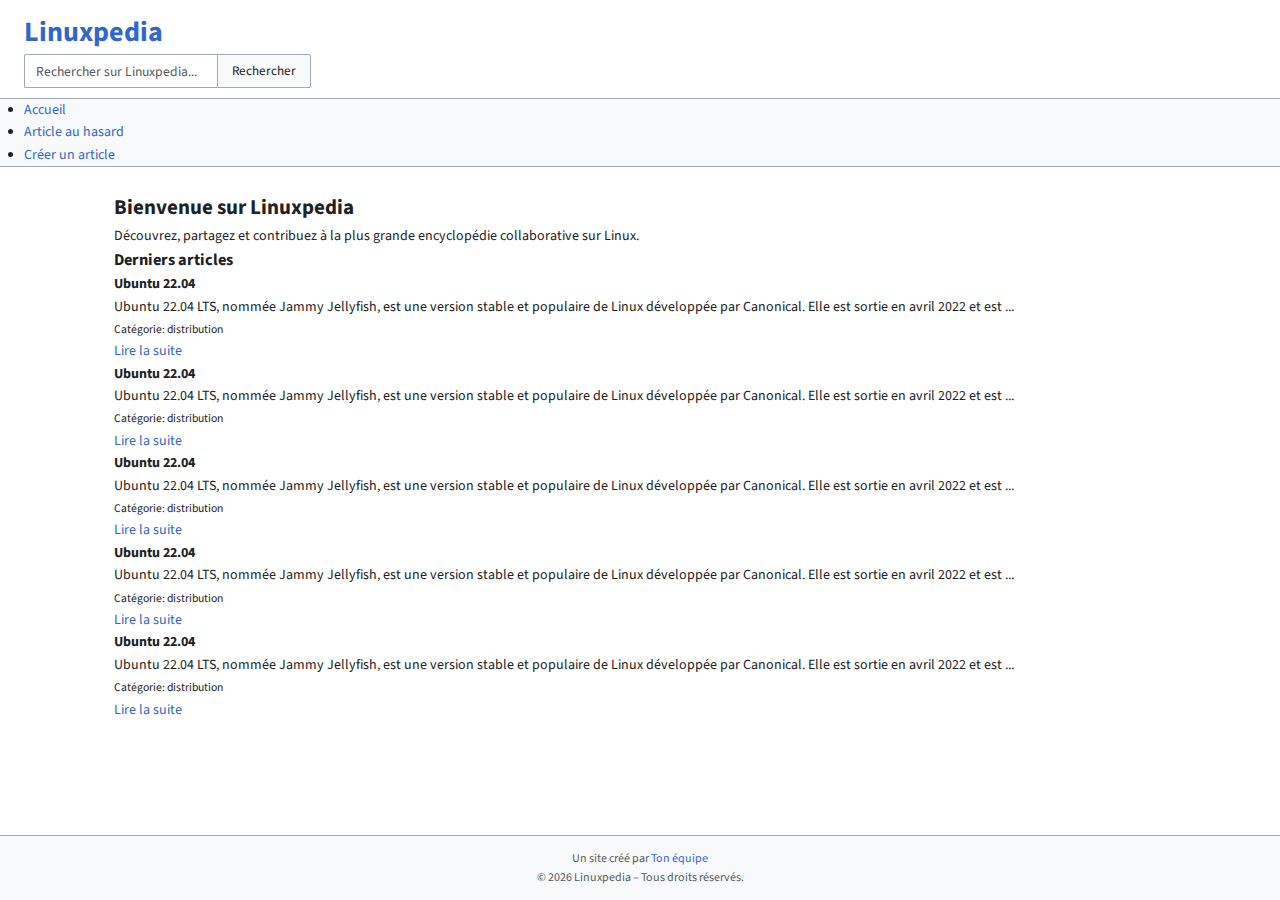
<file: index.html>
<!DOCTYPE html>
<html lang="fr">
<head>
    <meta charset="UTF-8">
    <meta name="viewport" content="width=device-width, initial-scale=1.0">
    <title>Accueil - Linuxpedia</title>
    <link rel="stylesheet" href="style.css">
</head>
<body>
    <header>
        <div class="logo-search">
            <h1><a href="index.html">Linuxpedia</a></h1>
            <form id="search-form">
                <input type="text" id="search-input" placeholder="Rechercher sur Linuxpedia...">
                <button type="submit">Rechercher</button>
            </form>
        </div>
    </header>
    <nav>
        <ul>
            <li><a href="index.html" class="active">Accueil</a></li>
            <li><a href="hasard.html">Article au hasard</a></li>
            <li><a href="creation.html">Créer un article</a></li>
        </ul>
    </nav>
    <main>
        <h2>Bienvenue sur Linuxpedia</h2>
        <p>Découvrez, partagez et contribuez à la plus grande encyclopédie collaborative sur Linux.</p>
        <section class="articles">
            <h3>Derniers articles</h3>
            <div id="derniers-articles">
                <!-- Les articles seront chargés via JavaScript -->
            </div>
        </section>
    </main>
    <footer>
        <p>Un site créé par <a href="#">Ton équipe</a></p>
        <p>© 2026 Linuxpedia – Tous droits réservés.</p>
    </footer>
    <script src="script.js"></script>
</body>
</html>
</file>
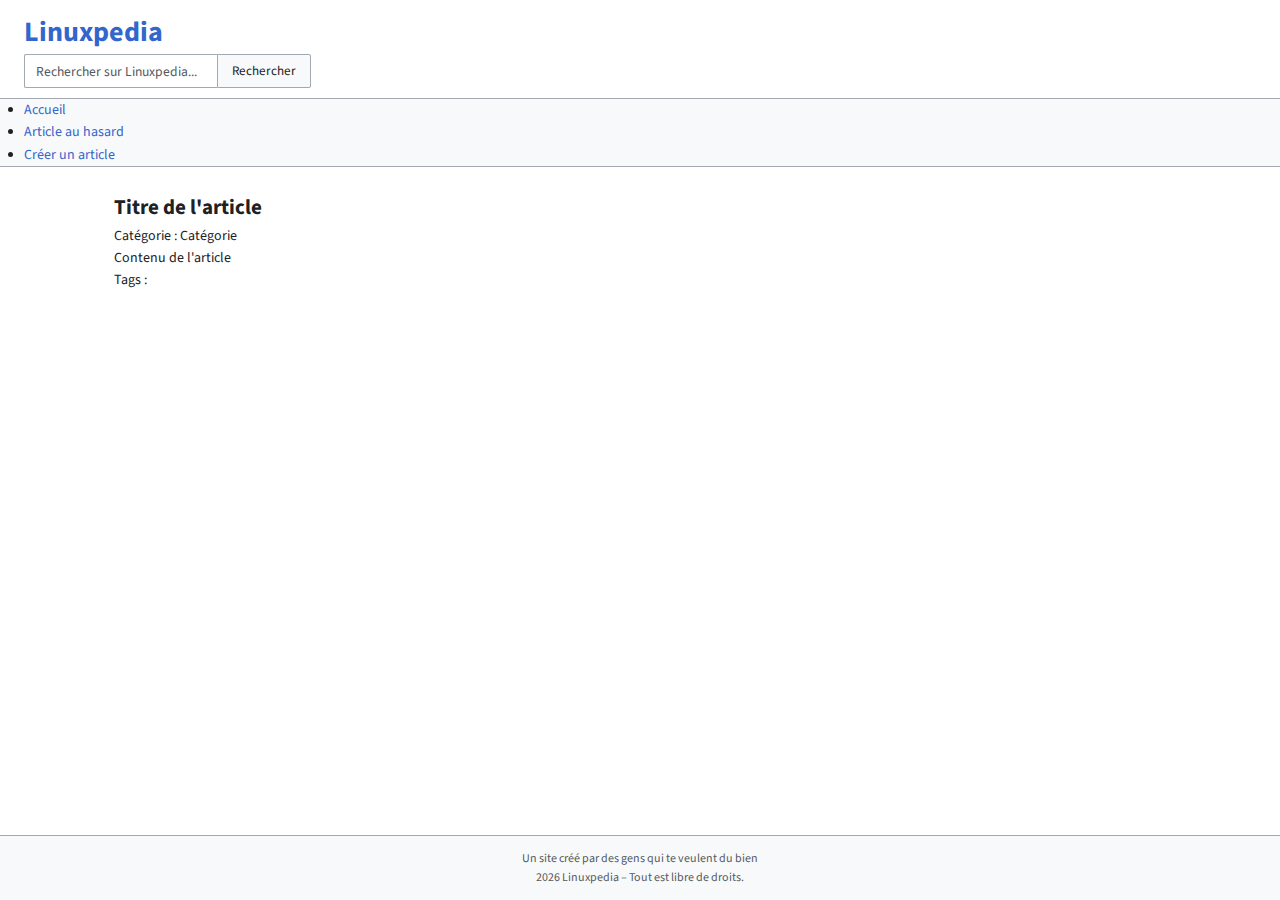
<file: article.html>
<!DOCTYPE html>
<html lang="fr">
<head>
    <meta charset="UTF-8">
    <meta name="viewport" content="width=device-width, initial-scale=1.0">
    <title data-titre="Titre de l'article">Article - Linuxpedia</title>
    <link rel="stylesheet" href="style.css">
</head>
<body>
    <header>
        <div class="logo-search">
            <h1><a href="index.html">Linuxpedia</a></h1>
            <form id="search-form">
                <input type="text" id="search-input" placeholder="Rechercher sur Linuxpedia...">
                <button type="submit">Rechercher</button>
            </form>
        </div>
    </header>
    <nav>
        <ul>
            <li><a href="index.html">Accueil</a></li>
            <li><a href="hasard.html">Article au hasard</a></li>
            <li><a href="creation.html">Créer un article</a></li>
        </ul>
    </nav>
    <main>
        <article id="article-detail">
            <h2 data-titre="Titre de l'article">Titre de l'article</h2>
            <p class="categorie" data-categorie="Catégorie">Catégorie : Catégorie</p>
            <div class="contenu" data-contenu="Contenu de l'article">
                Contenu de l'article
            </div>
            <p class="tags" data-tags="tag1, tag2">Tags : <span></span></p>
        </article>
    </main>
    <footer>
        <p>Un site créé par des gens qui te veulent du bien</p>
        <p>2026 Linuxpedia – Tout est libre de droits.</p>
    </footer>
    <script src="script.js"></script>
</body>
</html>
</file>
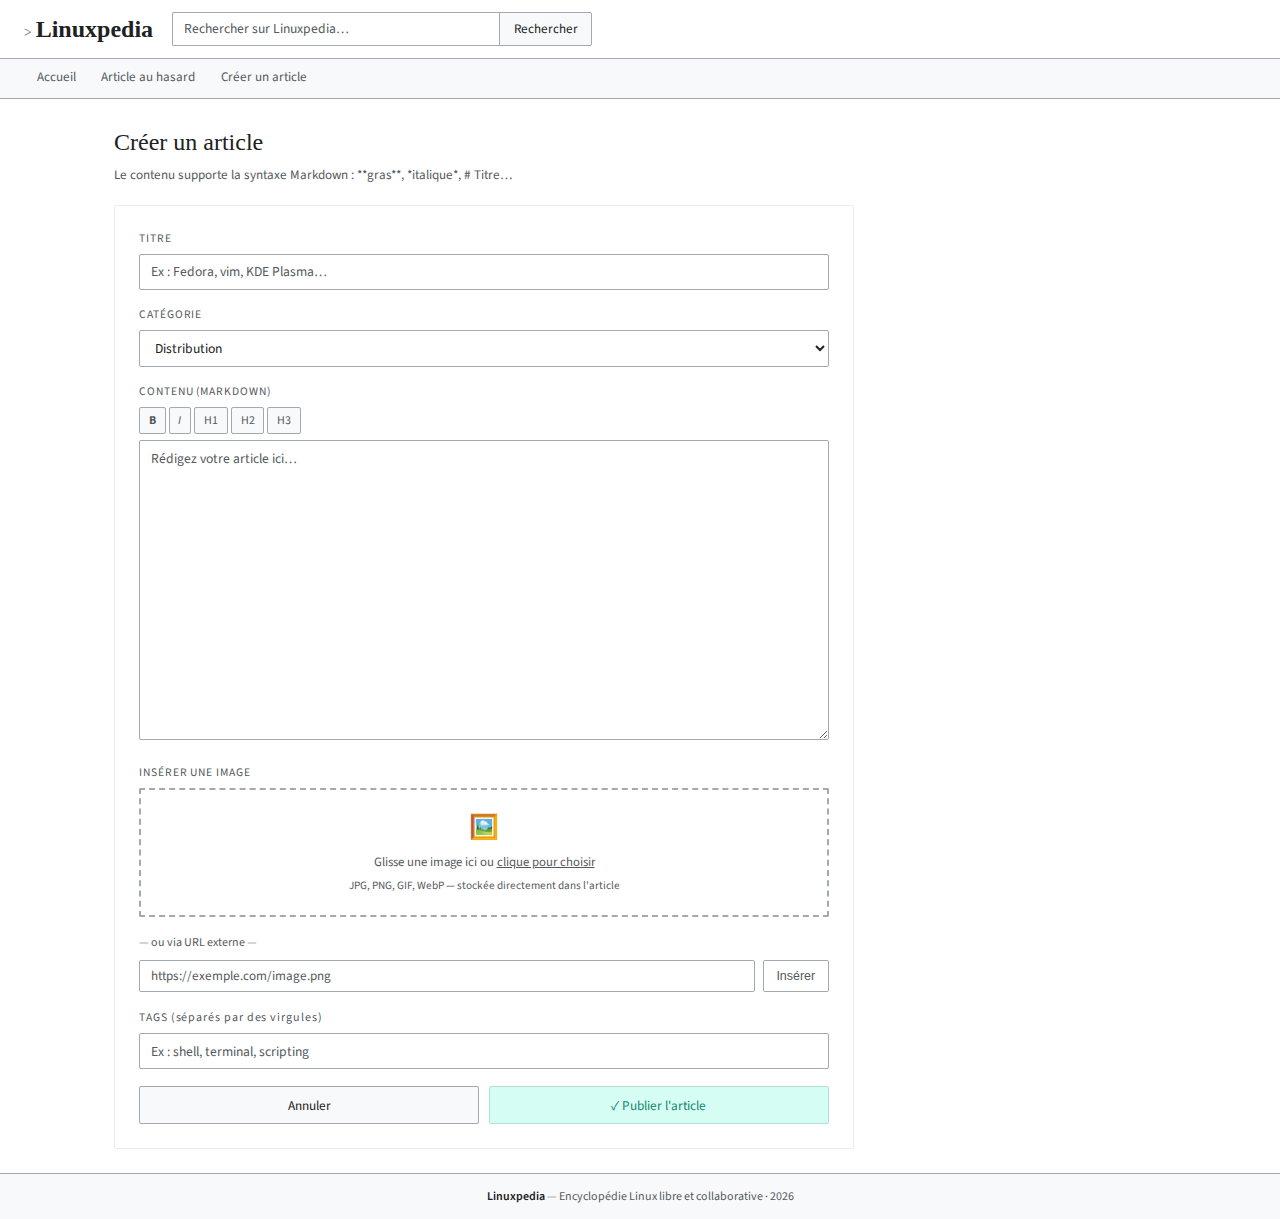
<file: creation.html>
<!DOCTYPE html>
<html lang="fr">
<head>
  <meta charset="UTF-8">
  <meta name="viewport" content="width=device-width, initial-scale=1.0">
  <title>Créer un article — Linuxpedia</title>
  <link rel="stylesheet" href="style.css">
  <style>
    /* Zone de drop image */
    .img-drop-zone {
      border: 2px dashed var(--border);
      border-radius: var(--r);
      padding: 1.2rem;
      text-align: center;
      color: var(--muted);
      font-size: .8rem;
      cursor: pointer;
      transition: border-color .2s, background .2s;
      margin-bottom: .5rem;
      position: relative;
    }
    .img-drop-zone:hover,
    .img-drop-zone.dragover {
      border-color: var(--green);
      background: rgba(63,185,80,.05);
      color: var(--green);
    }
    .img-drop-zone input[type="file"] {
      position: absolute;
      inset: 0;
      opacity: 0;
      cursor: pointer;
      width: 100%;
      height: 100%;
    }
    .img-drop-zone .drop-icon { font-size: 1.5rem; margin-bottom: .3rem; }
    .img-preview {
      display: flex;
      flex-wrap: wrap;
      gap: .5rem;
      margin-top: .5rem;
    }
    .img-preview-item {
      position: relative;
      width: 80px;
      height: 60px;
      border: 1px solid var(--border);
      border-radius: var(--r);
      overflow: hidden;
      cursor: pointer;
    }
    .img-preview-item img {
      width: 100%;
      height: 100%;
      object-fit: cover;
      display: block;
    }
    .img-preview-item .insert-label {
      position: absolute;
      inset: 0;
      background: rgba(0,0,0,.6);
      color: #fff;
      font-size: .65rem;
      display: flex;
      align-items: center;
      justify-content: center;
      opacity: 0;
      transition: opacity .2s;
      text-align: center;
    }
    .img-preview-item:hover .insert-label { opacity: 1; }
    .img-or { color: var(--muted); font-size: .75rem; margin: .5rem 0; }
    .url-img-row { display: flex; gap: .5rem; }
    .url-img-row input {
      flex: 1;
      background: var(--bg3);
      border: 1px solid var(--border);
      color: var(--text);
      padding: .4rem .7rem;
      font-size: .82rem;
      border-radius: var(--r);
      outline: none;
    }
    .url-img-row input:focus { border-color: var(--green); }
    .url-img-row button {
      background: var(--bg3);
      border: 1px solid var(--border);
      color: var(--muted);
      padding: .4rem .8rem;
      font-size: .78rem;
      border-radius: var(--r);
      cursor: pointer;
      white-space: nowrap;
      transition: all .15s;
      width: auto;
    }
    .url-img-row button:hover { border-color: var(--green); color: var(--green); }
  </style>
</head>
<body data-page="create">

<header>
  <a href="index.html" class="logo"><span class="prompt">&gt;</span>Linuxpedia</a>
  <form id="search-form">
    <input type="text" id="search-input" placeholder="Rechercher sur Linuxpedia…" autocomplete="off">
    <button type="submit">Rechercher</button>
  </form>
</header>

<nav>
  <a href="index.html"    class="nav-link" data-page="home">Accueil</a>
  <a href="hasard.html"   class="nav-link" data-page="hasard">Article au hasard</a>
  <a href="creation.html" class="nav-link" data-page="create">Créer un article</a>
</nav>

<main>
  <div class="form-page-title">Créer un article</div>
  <div class="form-page-sub">Le contenu supporte la syntaxe Markdown : **gras**, *italique*, # Titre…</div>

  <div class="form-card">
    <form id="form-create">

      <div class="fgroup">
        <label for="f-titre">Titre</label>
        <input type="text" id="f-titre" placeholder="Ex : Fedora, vim, KDE Plasma…">
      </div>

      <div class="fgroup">
        <label for="f-cat">Catégorie</label>
        <select id="f-cat">
          <option value="distribution">Distribution</option>
          <option value="commande">Commande</option>
          <option value="concept">Concept</option>
          <option value="environnement">Environnement</option>
          <option value="tutoriel">Tutoriel</option>
          <option value="autre">Autre</option>
        </select>
      </div>

      <div class="fgroup">
        <label>Contenu (Markdown)</label>
        <div class="toolbar">
          <button type="button" onclick="wrapText('f-contenu','**','**')"><b>B</b></button>
          <button type="button" onclick="wrapText('f-contenu','*','*')"><i>I</i></button>
          <button type="button" onclick="wrapText('f-contenu','# ','')">H1</button>
          <button type="button" onclick="wrapText('f-contenu','## ','')">H2</button>
          <button type="button" onclick="wrapText('f-contenu','### ','')">H3</button>
        </div>
        <textarea id="f-contenu" placeholder="Rédigez votre article ici…"></textarea>
      </div>

      <!-- SECTION IMAGE -->
      <div class="fgroup">
        <label>Insérer une image</label>

        <!-- Glisser-déposer ou cliquer -->
        <div class="img-drop-zone" id="drop-zone-create">
          <input type="file" id="img-file-create" accept="image/*" multiple>
          <div class="drop-icon">🖼️</div>
          <div>Glisse une image ici ou <u>clique pour choisir</u></div>
          <div style="font-size:.7rem;margin-top:.3rem;color:var(--muted)">JPG, PNG, GIF, WebP — stockée directement dans l'article</div>
        </div>

        <!-- Prévisualisation des images chargées -->
        <div class="img-preview" id="img-preview-create"></div>

        <!-- OU via URL externe -->
        <div class="img-or">— ou via URL externe —</div>
        <div class="url-img-row">
          <input type="text" id="img-url-create" placeholder="https://exemple.com/image.png">
          <button type="button" onclick="insererImageURL('f-contenu','img-url-create')">Insérer</button>
        </div>
      </div>

      <div class="fgroup">
        <label for="f-tags">Tags <span style="color:var(--muted);text-transform:none;font-size:.75rem">(séparés par des virgules)</span></label>
        <input type="text" id="f-tags" placeholder="Ex : shell, terminal, scripting">
      </div>

      <div class="form-actions">
        <a href="index.html" class="btn btn-ghost">Annuler</a>
        <button type="submit" class="btn btn-green">✓ Publier l'article</button>
      </div>

    </form>
  </div>
</main>

<footer>
  <span class="footer-logo">Linuxpedia</span> — Encyclopédie Linux libre et collaborative · 2026
</footer>

<script src="script.js"></script>
</body>
</html>
</file>
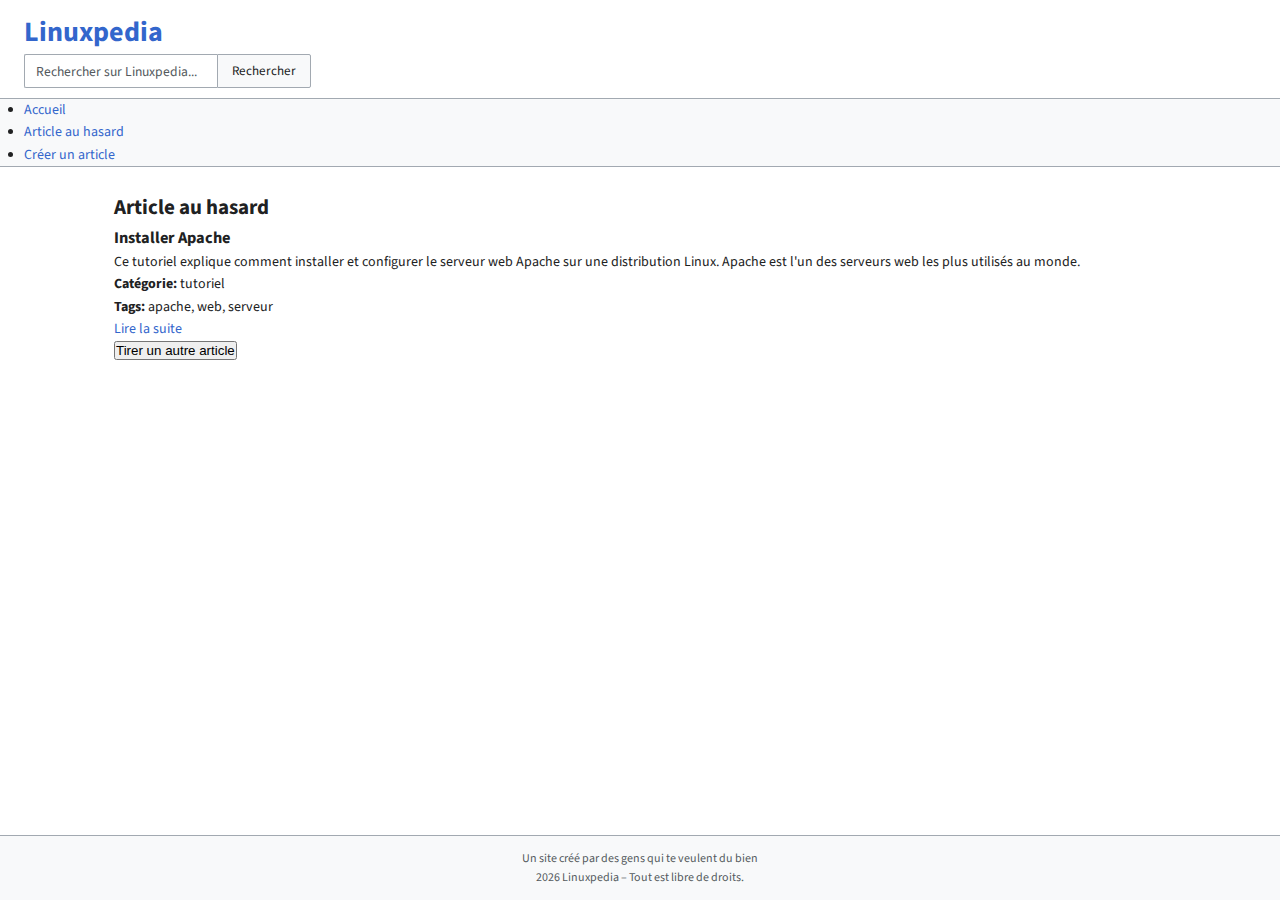
<file: hasard.html>
<!DOCTYPE html>
<html lang="fr">
<head>
    <meta charset="UTF-8">
    <meta name="viewport" content="width=device-width, initial-scale=1.0">
    <title>Article au hasard - Linuxpedia</title>
    <link rel="stylesheet" href="style.css">
</head>
<body>
    <header>
        <div class="logo-search">
            <h1><a href="index.html">Linuxpedia</a></h1>
            <form id="search-form">
                <input type="text" id="search-input" placeholder="Rechercher sur Linuxpedia...">
                <button type="submit">Rechercher</button>
            </form>
        </div>
    </header>
    <nav>
        <ul>
            <li><a href="index.html">Accueil</a></li>
            <li><a href="hasard.html" class="active">Article au hasard</a></li>
            <li><a href="creation.html">Créer un article</a></li>
        </ul>
    </nav>
    <main>
        <h2>Article au hasard</h2>
        <div id="article-hasard">
            <!-- L'article sera chargé via JavaScript -->
        </div>
        <button id="btn-hasard">Tirer un autre article</button>
    </main>
    <footer>
        <p>Un site créé par des gens qui te veulent du bien</p>
        <p>2026 Linuxpedia – Tout est libre de droits.</p>
    </footer>
    <script src="script.js"></script>
</body>
</html>
</file>
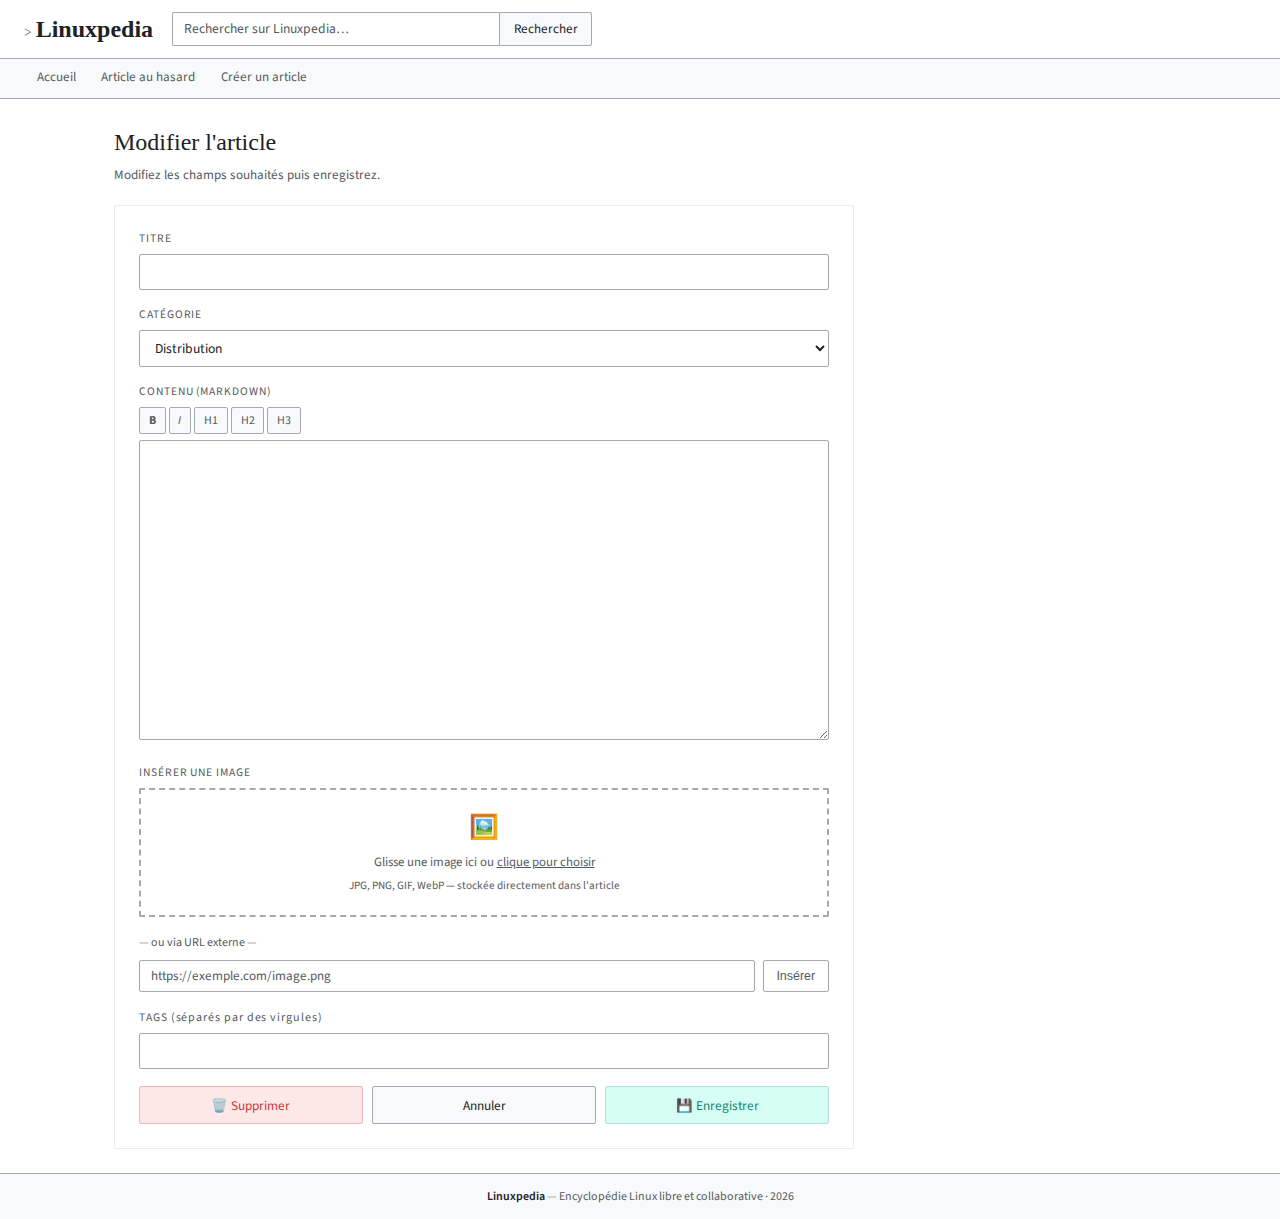
<file: modifier.html>
<!DOCTYPE html>
<html lang="fr">
<head>
  <meta charset="UTF-8">
  <meta name="viewport" content="width=device-width, initial-scale=1.0">
  <title>Modifier un article — Linuxpedia</title>
  <link rel="stylesheet" href="style.css">
  <style>
    .img-drop-zone {
      border: 2px dashed var(--border);
      border-radius: var(--r);
      padding: 1.2rem;
      text-align: center;
      color: var(--muted);
      font-size: .8rem;
      cursor: pointer;
      transition: border-color .2s, background .2s;
      margin-bottom: .5rem;
      position: relative;
    }
    .img-drop-zone:hover,
    .img-drop-zone.dragover {
      border-color: var(--green);
      background: rgba(63,185,80,.05);
      color: var(--green);
    }
    .img-drop-zone input[type="file"] {
      position: absolute;
      inset: 0;
      opacity: 0;
      cursor: pointer;
      width: 100%;
      height: 100%;
    }
    .img-drop-zone .drop-icon { font-size: 1.5rem; margin-bottom: .3rem; }
    .img-preview {
      display: flex;
      flex-wrap: wrap;
      gap: .5rem;
      margin-top: .5rem;
    }
    .img-preview-item {
      position: relative;
      width: 80px;
      height: 60px;
      border: 1px solid var(--border);
      border-radius: var(--r);
      overflow: hidden;
      cursor: pointer;
    }
    .img-preview-item img {
      width: 100%;
      height: 100%;
      object-fit: cover;
      display: block;
    }
    .img-preview-item .insert-label {
      position: absolute;
      inset: 0;
      background: rgba(0,0,0,.6);
      color: #fff;
      font-size: .65rem;
      display: flex;
      align-items: center;
      justify-content: center;
      opacity: 0;
      transition: opacity .2s;
      text-align: center;
    }
    .img-preview-item:hover .insert-label { opacity: 1; }
    .img-or { color: var(--muted); font-size: .75rem; margin: .5rem 0; }
    .url-img-row { display: flex; gap: .5rem; }
    .url-img-row input {
      flex: 1;
      background: var(--bg3);
      border: 1px solid var(--border);
      color: var(--text);
      padding: .4rem .7rem;
      font-size: .82rem;
      border-radius: var(--r);
      outline: none;
    }
    .url-img-row input:focus { border-color: var(--green); }
    .url-img-row button {
      background: var(--bg3);
      border: 1px solid var(--border);
      color: var(--muted);
      padding: .4rem .8rem;
      font-size: .78rem;
      border-radius: var(--r);
      cursor: pointer;
      white-space: nowrap;
      transition: all .15s;
      width: auto;
    }
    .url-img-row button:hover { border-color: var(--green); color: var(--green); }
  </style>
</head>
<body data-page="modifier">

<header>
  <a href="index.html" class="logo"><span class="prompt">&gt;</span>Linuxpedia</a>
  <form id="search-form">
    <input type="text" id="search-input" placeholder="Rechercher sur Linuxpedia…" autocomplete="off">
    <button type="submit">Rechercher</button>
  </form>
</header>

<nav>
  <a href="index.html"    class="nav-link" data-page="home">Accueil</a>
  <a href="hasard.html"   class="nav-link" data-page="hasard">Article au hasard</a>
  <a href="creation.html" class="nav-link" data-page="create">Créer un article</a>
</nav>

<main>
  <div class="form-page-title" id="modifier-page-titre">Modifier l'article</div>
  <div class="form-page-sub">Modifiez les champs souhaités puis enregistrez.</div>

  <div class="form-card">
    <form id="form-modifier">

      <div class="fgroup">
        <label for="e-titre">Titre</label>
        <input type="text" id="e-titre">
      </div>

      <div class="fgroup">
        <label for="e-cat">Catégorie</label>
        <select id="e-cat">
          <option value="distribution">Distribution</option>
          <option value="commande">Commande</option>
          <option value="concept">Concept</option>
          <option value="environnement">Environnement</option>
          <option value="tutoriel">Tutoriel</option>
          <option value="autre">Autre</option>
        </select>
      </div>

      <div class="fgroup">
        <label>Contenu (Markdown)</label>
        <div class="toolbar">
          <button type="button" onclick="wrapText('e-contenu','**','**')"><b>B</b></button>
          <button type="button" onclick="wrapText('e-contenu','*','*')"><i>I</i></button>
          <button type="button" onclick="wrapText('e-contenu','# ','')">H1</button>
          <button type="button" onclick="wrapText('e-contenu','## ','')">H2</button>
          <button type="button" onclick="wrapText('e-contenu','### ','')">H3</button>
        </div>
        <textarea id="e-contenu"></textarea>
      </div>

      <!-- SECTION IMAGE -->
      <div class="fgroup">
        <label>Insérer une image</label>

        <div class="img-drop-zone" id="drop-zone-modifier">
          <input type="file" id="img-file-modifier" accept="image/*" multiple>
          <div class="drop-icon">🖼️</div>
          <div>Glisse une image ici ou <u>clique pour choisir</u></div>
          <div style="font-size:.7rem;margin-top:.3rem;color:var(--muted)">JPG, PNG, GIF, WebP — stockée directement dans l'article</div>
        </div>

        <div class="img-preview" id="img-preview-modifier"></div>

        <div class="img-or">— ou via URL externe —</div>
        <div class="url-img-row">
          <input type="text" id="img-url-modifier" placeholder="https://exemple.com/image.png">
          <button type="button" onclick="insererImageURL('e-contenu','img-url-modifier')">Insérer</button>
        </div>
      </div>

      <div class="fgroup">
        <label for="e-tags">Tags <span style="color:var(--muted);text-transform:none;font-size:.75rem">(séparés par des virgules)</span></label>
        <input type="text" id="e-tags">
      </div>

      <div class="form-actions">
        <button type="button" id="btn-supprimer" class="btn btn-red">🗑️ Supprimer</button>
        <a href="index.html" class="btn btn-ghost">Annuler</a>
        <button type="submit" class="btn btn-green">💾 Enregistrer</button>
      </div>

    </form>
  </div>
</main>

<footer>
  <span class="footer-logo">Linuxpedia</span> — Encyclopédie Linux libre et collaborative · 2026
</footer>

<script src="script.js"></script>
</body>
</html>
</file>
<file: style.css>
@import url('https://fonts.googleapis.com/css2?family=Linux+Libertine+O:ital,wght@0,400;0,600;1,400&family=Source+Sans+3:wght@400;600&display=swap');

/* ===== VARIABLES ===== */
:root {
  --bg:      #ffffff;
  --bg2:     #f8f9fa;
  --border:  #a2a9b1;
  --border-l:#eaecf0;
  --accent:  #3366cc;
  --accent-h:#2a4b8d;
  --text:    #202122;
  --muted:   #54595d;
  --red:     #cc3333;
  --green:   #14866d;
  --serif:   'Linux Libertine O', 'Linux Libertine', Georgia, 'Times New Roman', serif;
  --sans:    'Source Sans 3', 'Helvetica Neue', Arial, sans-serif;
  --r:       2px;
}

/* ===== RESET ===== */
*, *::before, *::after { margin: 0; padding: 0; box-sizing: border-box; }
html { scroll-behavior: smooth; }
body {
  background: var(--bg);
  color: var(--text);
  font-family: var(--sans);
  font-size: 14px;
  line-height: 1.6;
  min-height: 100vh;
  display: flex;
  flex-direction: column;
}
a { color: var(--accent); text-decoration: none; }
a:hover { text-decoration: underline; }

/* ===== HEADER ===== */
header {
  background: var(--bg);
  border-bottom: 1px solid var(--border);
  padding: .6rem 1.5rem;
  display: flex;
  align-items: center;
  gap: 1.2rem;
}

.logo {
  font-family: var(--serif);
  font-size: 1.5rem;
  font-weight: 600;
  color: var(--text);
  white-space: nowrap;
  flex-shrink: 0;
}
.logo .prompt { color: var(--muted); font-size: .85rem; font-weight: 400; margin-right: .25rem; }

/* ===== SEARCH BAR ===== */
#search-form { display: flex; flex: 1; max-width: 420px; }

#search-input {
  flex: 1;
  background: var(--bg);
  border: 1px solid var(--border);
  border-right: none;
  color: var(--text);
  padding: .4rem .7rem;
  font-family: var(--sans);
  font-size: .85rem;
  border-radius: var(--r) 0 0 var(--r);
  outline: none;
}
#search-input:focus { border-color: var(--accent); }
#search-input::placeholder { color: var(--muted); }

#search-form button {
  background: var(--bg2);
  color: var(--text);
  border: 1px solid var(--border);
  padding: .4rem .85rem;
  font-family: var(--sans);
  font-size: .82rem;
  border-radius: 0 var(--r) var(--r) 0;
  cursor: pointer;
}
#search-form button:hover { background: var(--border-l); }

/* ===== NAV ===== */
nav {
  background: var(--bg2);
  border-bottom: 1px solid var(--border);
  padding: 0 1.5rem;
  display: flex;
}
.nav-link {
  display: block;
  color: var(--muted);
  padding: .5rem .8rem;
  font-size: .82rem;
  border-bottom: 2px solid transparent;
}
.nav-link:hover { color: var(--text); text-decoration: none; }
.nav-link.active { color: var(--accent); border-bottom-color: var(--accent); }

/* ===== MAIN ===== */
main {
  flex: 1;
  max-width: 1100px;
  width: 100%;
  margin: 1.5rem auto;
  padding: 0 1.5rem;
}

/* ===== FOOTER ===== */
footer {
  background: var(--bg2);
  border-top: 1px solid var(--border);
  padding: .8rem 1.5rem;
  text-align: center;
  color: var(--muted);
  font-size: .75rem;
}
footer .footer-logo { color: var(--text); font-weight: 600; }

/* ===== BADGES ===== */
.badge {
  display: inline-block;
  padding: .1rem .5rem;
  border-radius: var(--r);
  font-size: .72rem;
  font-weight: 600;
  text-transform: uppercase;
  letter-spacing: .03em;
}
.b-distribution  { background: #d5fdf4; color: var(--green);  border: 1px solid #b2dfd7; }
.b-commande      { background: #ddeeff; color: var(--accent);  border: 1px solid #b3ccee; }
.b-concept       { background: #fef9e7; color: #8a6d00;       border: 1px solid #e8d88a; }
.b-environnement { background: #f3eeff; color: #5a3ea1;       border: 1px solid #c9b8f0; }
.b-tutoriel      { background: #fde8e8; color: var(--red);    border: 1px solid #f0b8b8; }
.b-autre         { background: var(--bg2); color: var(--muted); border: 1px solid var(--border); }

/* ===== BOUTONS ===== */
.btn {
  display: inline-flex;
  align-items: center;
  justify-content: center;
  gap: .4rem;
  padding: .45rem .9rem;
  border-radius: var(--r);
  font-family: var(--sans);
  font-size: .83rem;
  border: 1px solid var(--border);
  cursor: pointer;
  background: var(--bg2);
  color: var(--text);
  text-decoration: none;
  width: 100%;
}
.btn:hover { background: var(--border-l); text-decoration: none; }
.btn-green  { background: #d5fdf4; color: var(--green); border-color: #b2dfd7; }
.btn-green:hover  { background: #c0f0e4; }
.btn-ghost  { background: var(--bg2); color: var(--text); }
.btn-red    { background: #fde8e8; color: var(--red); border-color: #f0b8b8; }
.btn-red:hover    { background: #f9d0d0; }
.btn-sm     { width: auto; padding: .3rem .75rem; font-size: .78rem; }

/* ===== EMPTY STATE ===== */
.empty {
  text-align: center;
  padding: 2.5rem;
  color: var(--muted);
  border: 1px dashed var(--border);
  border-radius: var(--r);
}
.empty-icon { font-size: 2rem; margin-bottom: .6rem; }

/* ===== FLASH ===== */
.flash {
  position: fixed;
  bottom: 1rem;
  right: 1rem;
  background: var(--bg);
  border: 1px solid var(--green);
  border-radius: var(--r);
  padding: .6rem 1rem;
  font-size: .82rem;
  color: var(--green);
  z-index: 9999;
  box-shadow: 0 2px 8px rgba(0,0,0,.15);
}
.flash.err { border-color: var(--red); color: var(--red); }

/* ===== INDEX ===== */
.hero {
  background: var(--bg2);
  border: 1px solid var(--border);
  border-radius: var(--r);
  padding: 1.5rem;
  margin-bottom: 1.5rem;
}
.hero-label { font-size: .7rem; color: var(--muted); text-transform: uppercase; letter-spacing: .12em; margin-bottom: .4rem; }
.hero h2 { font-family: var(--serif); font-size: 1.8rem; margin-bottom: .5rem; }
.hero p { color: var(--muted); font-size: .85rem; max-width: 580px; }
.hero-stats { display: flex; gap: 2rem; margin-top: 1rem; flex-wrap: wrap; }
.stat-n { font-size: 1.2rem; font-weight: 700; font-family: var(--serif); }
.stat-l { font-size: .7rem; color: var(--muted); }

.sec-head { display: flex; align-items: center; justify-content: space-between; margin-bottom: .8rem; }
.sec-title { font-size: .72rem; text-transform: uppercase; letter-spacing: .1em; color: var(--muted); }
.sec-title::before { content: '§ '; color: var(--accent); }

/* Cards */
#cards-grid { display: grid; grid-template-columns: repeat(auto-fill, minmax(280px, 1fr)); gap: .8rem; }
.card {
  background: var(--bg);
  border: 1px solid var(--border-l);
  border-radius: var(--r);
  padding: 1rem;
  cursor: pointer;
  transition: border-color .15s;
}
.card:hover { border-color: var(--accent); }
.card h4 { font-family: var(--serif); font-size: .95rem; margin-bottom: .35rem; }
.card p { color: var(--muted); font-size: .8rem; margin-bottom: .6rem; }
.card-foot { display: flex; align-items: center; justify-content: space-between; }
.card-arrow { color: var(--muted); font-size: .8rem; }
.card:hover .card-arrow { color: var(--accent); }

/* ===== ARTICLE ===== */
.article-layout { display: grid; grid-template-columns: 1fr 220px; gap: 1.5rem; align-items: start; }
.article-body { background: var(--bg); border: 1px solid var(--border-l); border-radius: var(--r); padding: 1.8rem; }
.article-body h2 { font-family: var(--serif); font-size: 1.9rem; margin-bottom: .5rem; }
.article-meta {
  display: flex; align-items: center; gap: .7rem;
  padding-bottom: .8rem; border-bottom: 1px solid var(--border-l);
  margin-bottom: 1.2rem; flex-wrap: wrap;
}
.article-content { font-size: .9rem; line-height: 1.8; }
.article-content h1, .article-content h2, .article-content h3 {
  font-family: var(--serif);
  margin: 1rem 0 .5rem;
  padding-bottom: .25rem;
  border-bottom: 1px solid var(--border-l);
}
.article-content b { font-weight: 600; }
.article-content i { font-style: italic; }
.article-img { max-width: 100%; border: 1px solid var(--border); margin: .6rem 0; display: block; }

/* Sidebar */
.article-sidebar { display: flex; flex-direction: column; gap: .8rem; position: sticky; top: 60px; }
.sbox { background: var(--bg2); border: 1px solid var(--border); border-radius: var(--r); padding: .9rem; }
.sbox h5 { font-size: .7rem; text-transform: uppercase; letter-spacing: .1em; color: var(--muted); margin-bottom: .6rem; }
.tags-wrap { display: flex; flex-wrap: wrap; gap: .35rem; }
.tag { background: var(--bg); border: 1px solid var(--border); border-radius: var(--r); padding: .15rem .5rem; font-size: .72rem; color: var(--muted); }
.sidebar-actions { display: flex; flex-direction: column; gap: .45rem; }

/* ===== FORMULAIRES ===== */
.form-page-title { font-family: var(--serif); font-size: 1.5rem; margin-bottom: .25rem; }
.form-page-sub { color: var(--muted); font-size: .82rem; margin-bottom: 1.2rem; }
.form-card { background: var(--bg); border: 1px solid var(--border-l); border-radius: var(--r); padding: 1.5rem; max-width: 740px; }
.fgroup { margin-bottom: 1rem; }
.fgroup label { display: block; font-size: .72rem; text-transform: uppercase; letter-spacing: .08em; color: var(--muted); margin-bottom: .35rem; }
.fgroup input, .fgroup select, .fgroup textarea {
  width: 100%;
  background: var(--bg);
  border: 1px solid var(--border);
  color: var(--text);
  padding: .45rem .7rem;
  font-family: var(--sans);
  font-size: .85rem;
  border-radius: var(--r);
  outline: none;
}
.fgroup input:focus, .fgroup select:focus, .fgroup textarea:focus { border-color: var(--accent); }
.fgroup input::placeholder, .fgroup textarea::placeholder { color: var(--muted); }
.fgroup textarea { min-height: 300px; resize: vertical; }

/* Toolbar markdown */
.toolbar { display: flex; gap: 3px; flex-wrap: wrap; margin-bottom: .4rem; }
.toolbar button {
  background: var(--bg2);
  border: 1px solid var(--border);
  color: var(--muted);
  padding: .25rem .55rem;
  font-family: var(--sans);
  font-size: .75rem;
  border-radius: var(--r);
  cursor: pointer;
}
.toolbar button:hover { border-color: var(--accent); color: var(--accent); }
.form-actions { display: flex; gap: .6rem; margin-top: 1.1rem; }
.form-actions .btn { flex: 1; }

/* ===== RECHERCHE ===== */
.search-header { margin-bottom: 1rem; }
.search-header h2 { font-family: var(--serif); font-size: 1.4rem; margin-bottom: .2rem; }
.search-q { color: var(--accent); }
.result-count { color: var(--muted); font-size: .8rem; }
.result-card { background: var(--bg); border: 1px solid var(--border-l); border-radius: var(--r); padding: 1rem; margin-bottom: .6rem; }
.result-card:hover { border-color: var(--accent); }
.result-card h3 { font-family: var(--serif); font-size: 1rem; margin-bottom: .4rem; }
.result-card h3 a { color: var(--text); }
.result-card h3 a:hover { color: var(--accent); }
.result-card p { color: var(--muted); font-size: .8rem; }

/* ===== HASARD ===== */
.hasard-wrap { max-width: 640px; margin: 0 auto; text-align: center; }
.hasard-wrap h2 { font-family: var(--serif); font-size: 1.7rem; margin-bottom: .3rem; }
.hasard-sub { color: var(--muted); font-size: .85rem; margin-bottom: 1.2rem; }
#hasard-box {
  background: var(--bg2);
  border: 1px solid var(--border);
  border-radius: var(--r);
  padding: 1.8rem;
  margin-bottom: 1rem;
  min-height: 120px;
  display: flex;
  align-items: center;
  justify-content: center;
  text-align: left;
}
.hasard-placeholder { color: var(--muted); font-size: .85rem; }
.hasard-content { width: 100%; }
.hasard-content h3 { font-family: var(--serif); font-size: 1.2rem; margin: .5rem 0 .6rem; }
.hasard-content p { color: var(--muted); font-size: .85rem; margin-bottom: .8rem; }
.btn-hasard {
  background: var(--bg2);
  color: var(--text);
  border: 1px solid var(--border);
  padding: .6rem 1.8rem;
  border-radius: var(--r);
  font-family: var(--sans);
  font-size: .88rem;
  cursor: pointer;
  display: inline-flex;
  align-items: center;
  gap: .5rem;
}
.btn-hasard:hover { background: var(--border-l); }

/* ===== RESPONSIVE ===== */
@media (max-width: 768px) {
  .article-layout { grid-template-columns: 1fr; }
  .article-sidebar { position: static; }
  header { flex-wrap: wrap; gap: .6rem; }
  #search-form { max-width: 100%; }
  #cards-grid { grid-template-columns: 1fr; }
  .hero-stats { gap: 1rem; }
  .form-actions { flex-direction: column; }
}
@media (max-width: 480px) {
  header, nav, main { padding-left: 1rem; padding-right: 1rem; }
  .article-body, .form-card { padding: 1rem; }
}


#resetStorageButton {
  background-color: #4CAF50; /* Couleur verte */
  color: white; /* Texte blanc */
  padding: 10px 20px; /* Espacement interne */
  border: none; /* Pas de bordure */
  border-radius: 5px; /* Coins arrondis */
  cursor: pointer; /* Curseur main au survol */
  font-size: 16px; /* Taille de la police */
  transition: background-color 0.3s; /* Transition au changement de couleur */
  margin: 20px; /* Espacement externe autour du bouton */
}

#resetStorageButton:hover {
  background-color: #45a049; /* Couleur légèrement plus foncée au passage de la souris */
}
</file>
